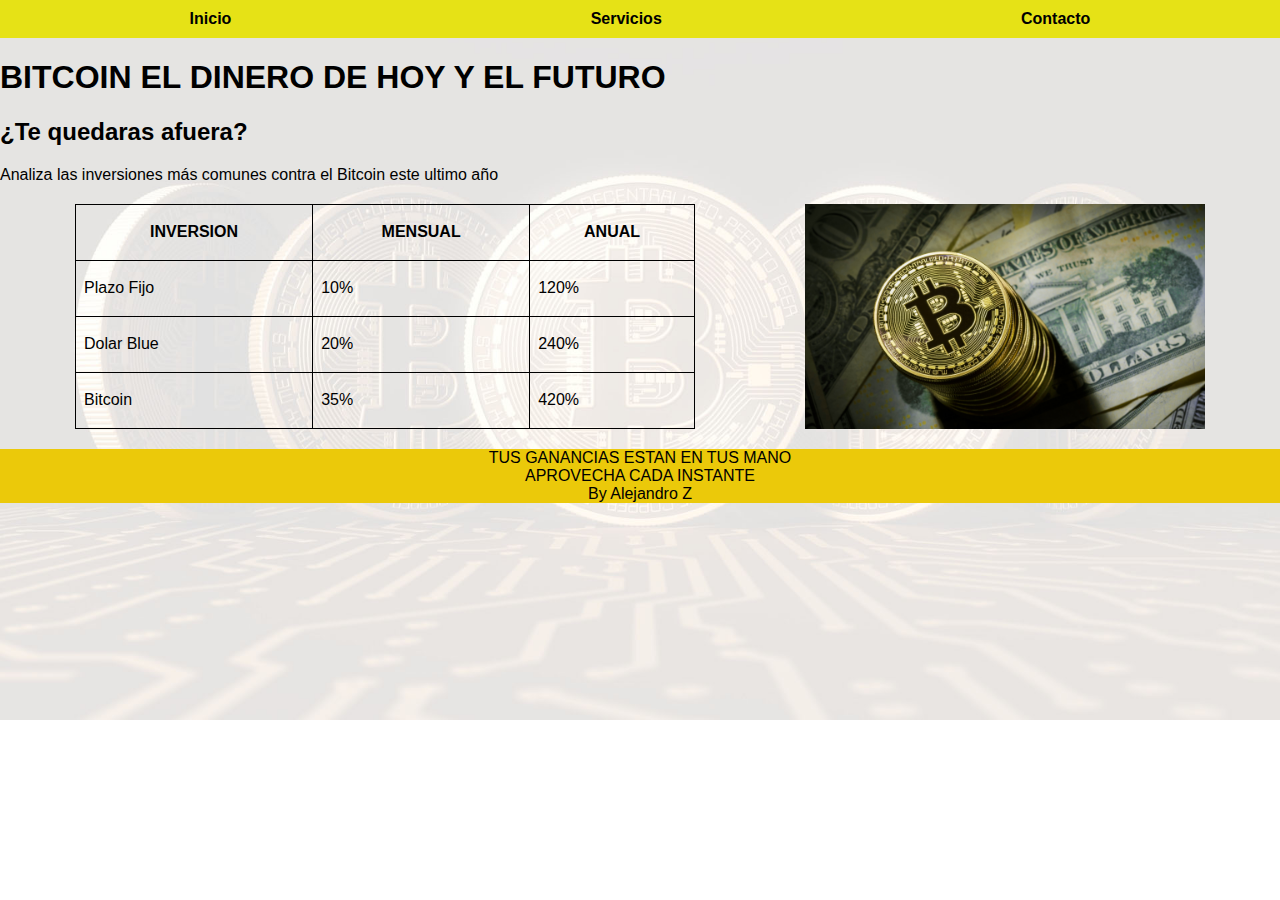
<file: index.html>
<!DOCTYPE html>
<html lang="es">
<head>
    <meta charset="UTF-8">
    <title>Inicio</title>
    <link rel="stylesheet" href="style.css">
</head>
<body>
<nav>
    <a href="index.html">Inicio</a>
    <a href="servicios.html">Servicios</a>
    <a href="contacto.html">Contacto</a>
</nav>
<h1>BITCOIN EL DINERO DE HOY Y EL FUTURO</h1>
<h2>¿Te quedaras afuera?</h2>
<p> Analiza las inversiones más comunes contra el Bitcoin este ultimo año</p>
<div  id="div1" class="contenedor-inicio">
    
    <table>
        <tr><th>INVERSION</th><th>MENSUAL</th><th>ANUAL</th></tr>
        <tr><td>Plazo Fijo</td><td>10%</td><td>120%</td></tr>
        <tr><td>Dolar Blue</td><td>20%</td><td>240%</td></tr>
        <tr><td>Bitcoin</td><td>35%</td><td>420%</td></tr>
    </table>
    <img src="img/bit-dolar.jpg" alt="imagen inicio" width="400">
</div>
<footer>TUS GANANCIAS ESTAN EN TUS MANO<br>
APROVECHA CADA INSTANTE<br>
By Alejandro Z</footer>
</body>
</html>
</file>
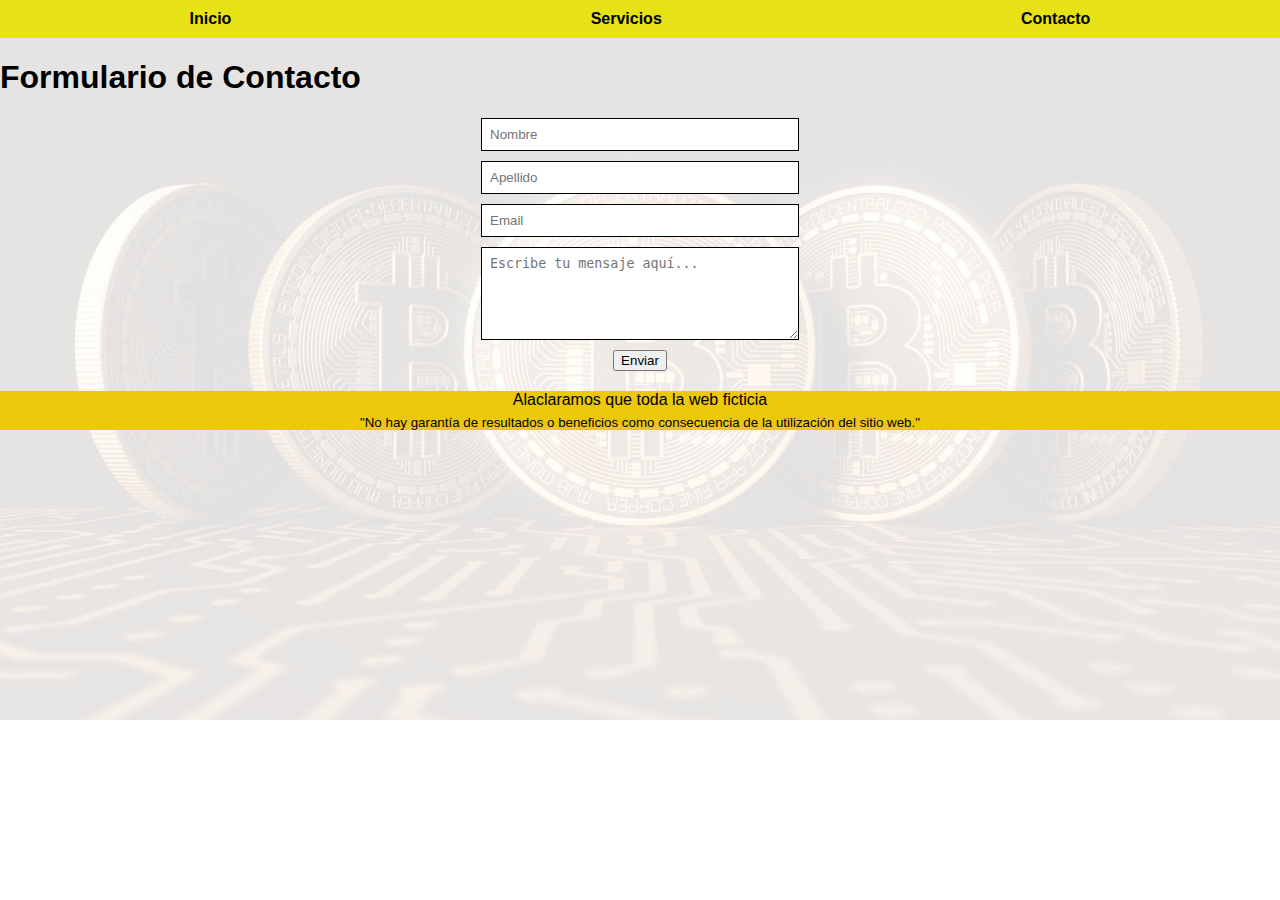
<file: contacto.html>
<!DOCTYPE html>
<html lang="es">
<head>
    <meta charset="UTF-8">
    <title>Contacto</title>
    <link rel="stylesheet" href="style.css">
</head>
<body>
<nav>
    <a href="index.html">Inicio</a>
    <a href="servicios.html">Servicios</a>
    <a href="contacto.html">Contacto</a>
</nav>
<h1>Formulario de Contacto</h1>
<form>
    <input type="text" placeholder="Nombre" required>
    <input type="text" placeholder="Apellido" required>
    <input type="email" placeholder="Email" required>
    <textarea placeholder="Escribe tu mensaje aquí..." rows="5" required></textarea>
    <button type="submit">Enviar</button>
</form>
<footer>Alaclaramos que toda la web ficticia<br>
    <sub>"No hay garantía de resultados o beneficios como consecuencia de la utilización del sitio web."</sub>
</footer>
</body>
</html>
</file>
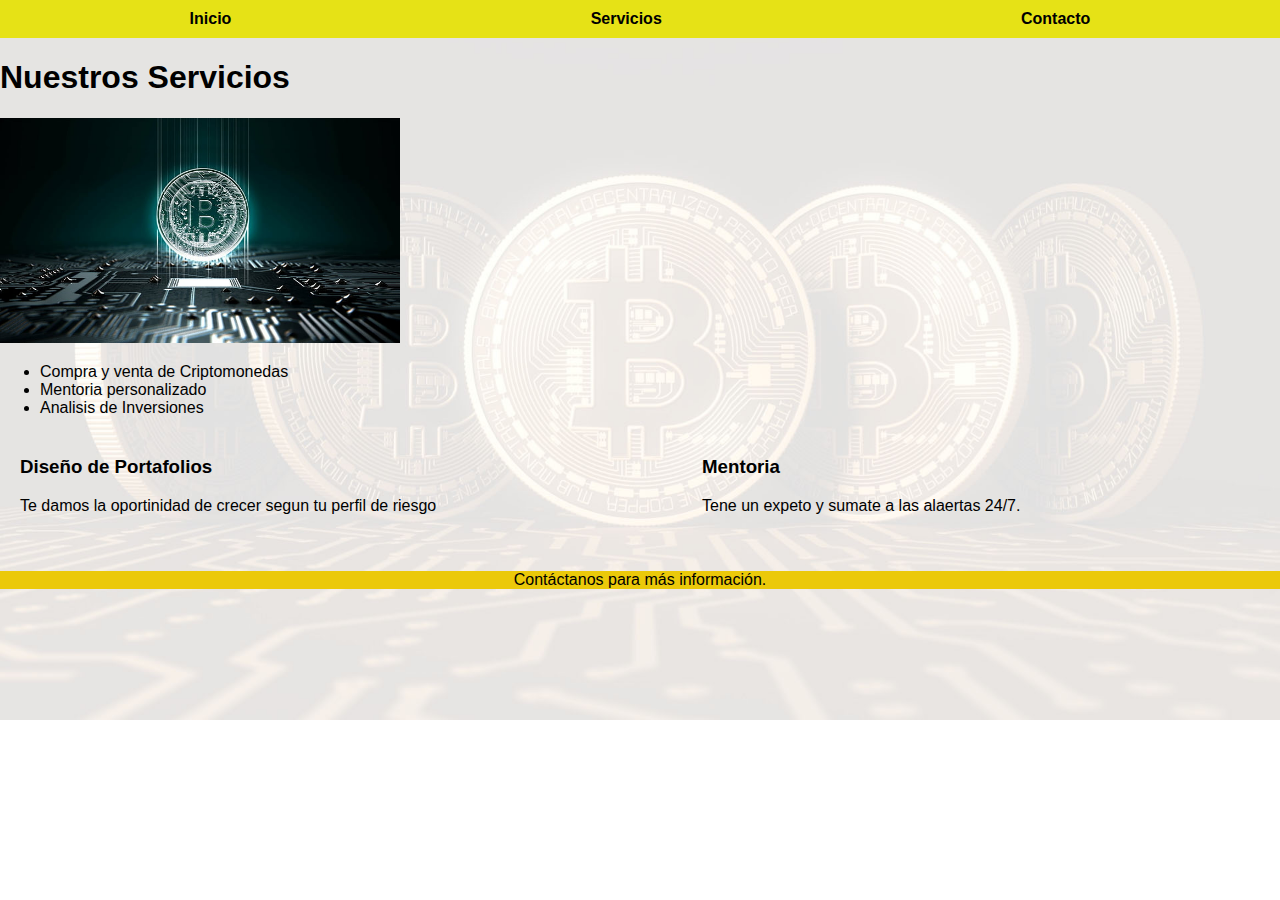
<file: servicios.html>
<!DOCTYPE html>
<html lang="es">
<head>
    <meta charset="UTF-8">
    <title>Servicios</title>
    <link rel="stylesheet" href="style.css">
</head>
<body>
<nav>
    <a href="index.html">Inicio</a>
    <a href="servicios.html">Servicios</a>
    <a href="contacto.html">Contacto</a>
</nav>
<h1>Nuestros Servicios</h1>
<img src="img/bit-verde.jpg" alt="servicios" width="400">
<ul>
    <li>Compra y venta de Criptomonedas</li>
    <li>Mentoria personalizado</li>
    <li>Analisis de Inversiones</li>
</ul>
<div class="servicios-container">
    <div class="servicio-box">
        <h3>Diseño de Portafolios</h3>
        <p>Te damos la oportinidad de crecer segun tu perfil de riesgo</p>
    </div>
    <div class="servicio-box">
        <h3>Mentoria</h3>
        <p>Tene un expeto y sumate a las alaertas 24/7.</p>
    </div>
</div>
<footer>Contáctanos para más información.</footer>
</body>
</html>
</file>
<file: style.css>
body {
    font-family: Arial, sans-serif;
    margin: 0;
    padding: 0;
    background-image: url(img/bit-imponente3.jpg);
    background-repeat: no-repeat;
    background-size: cover;
    text-shadow: 2px 2px px #000000;

}
nav {
    display: flex;
    justify-content: space-around;
    background-color: #e6e216;
    padding: 10px;
}
nav a {
    color: rgb(0, 0, 0);
    text-decoration: none;
    font-weight: bold;
}

#div1{
    display: flex;
    justify-content: space-around;
    flex-wrap: wrap;
}
footer {
    background-color: #ebc90a;
    text-align: center;
    margin-top: 20px;
}
.contenedor-inicio {
    display: flex;
    flex-direction: row;
    justify-content: space-between;
    margin: 20px;
}
table {
    border-collapse: collapse;
    width: 50%;
}
table, th, td {
    border: 1px solid rgb(0, 0, 0);
    padding: 8px;
}
.servicios-container {
    display: flex;
    justify-content: space-between;
    flex-wrap: wrap;
    margin: 20px;
}
.servicio-box {
    width: 45%;
    margin-bottom: 20px;
}
form {
    display: flex;
    flex-direction: column;
    align-items: center;
    width: 300px;
    margin: 20px auto;
    gap: 10px;
}
input, textarea {
    width: 100%;
    padding: 8px;
    border: 1px solid #000000;
}
button:hover {
    background-color: #747181;
    color: white;
}
</file>
